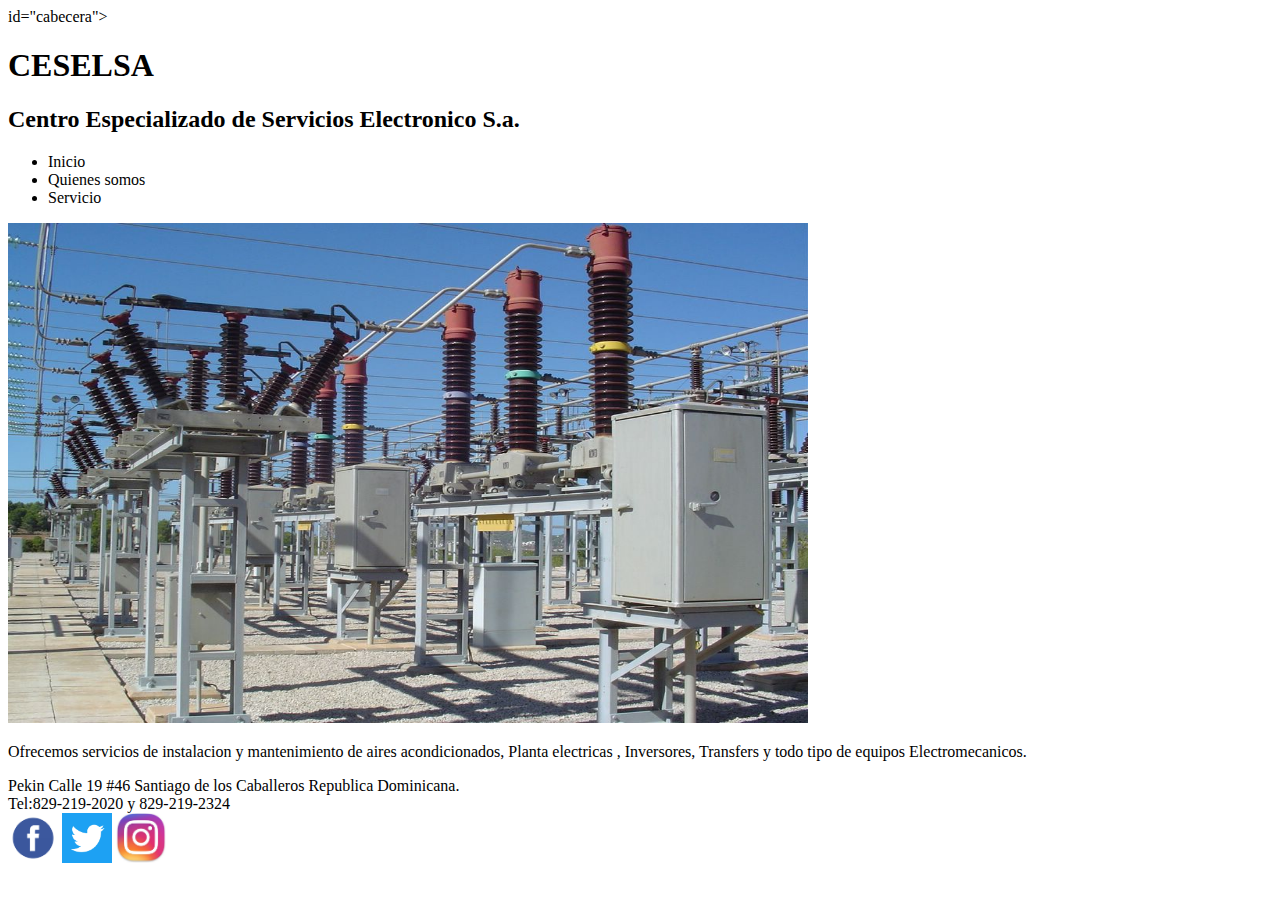
<file: Documents/NetBeansProjects/ceselsa/public_html/index.html>
<!DOCTYPE html>
<!--
To change this license header, choose License Headers in Project Properties.
To change this template file, choose Tools | Templates
and open the template in the editor.
-->
<html>
    <head>
        <title>TODO supply a title</title>
        <meta charset="UTF-8">
        <meta name="viewport" content="width=device-width, initial-scale=1.0">
    </head>
    <body>
        <div> id="cabecera">
        <h1> CESELSA </h1>
        <h2> Centro Especializado de Servicios Electronico  S.a.</h2>
      </div>
    <div id="menu">
         <ul>
             
             <li>Inicio</li>
             <li>Quienes somos</li>
             <li>Servicio</li>
         
        </ul>
    </div>
    <div id="Cuerpo">
        <img src="Imagenes/img1.jpg" width="800" height="500" alt=""/>
        <p> Ofrecemos servicios de instalacion y mantenimiento de aires acondicionados, Planta electricas , Inversores, Transfers y todo tipo de equipos Electromecanicos.</p>
     </div>
        <div id="pie">
           Pekin Calle 19 #46 Santiago de los Caballeros Republica Dominicana. <br>
           Tel:829-219-2020  y 829-219-2324<br>
            <img src="Imagenes/img2.png" width="50" height="50" alt=""/>
            <img src="Imagenes/imag3.jpg" width="50" height="50" alt=""/>
            <img src="Imagenes/img4.jpg" width="50" height="50" alt=""/>
        </div>
    </body>
    </html>
</file>
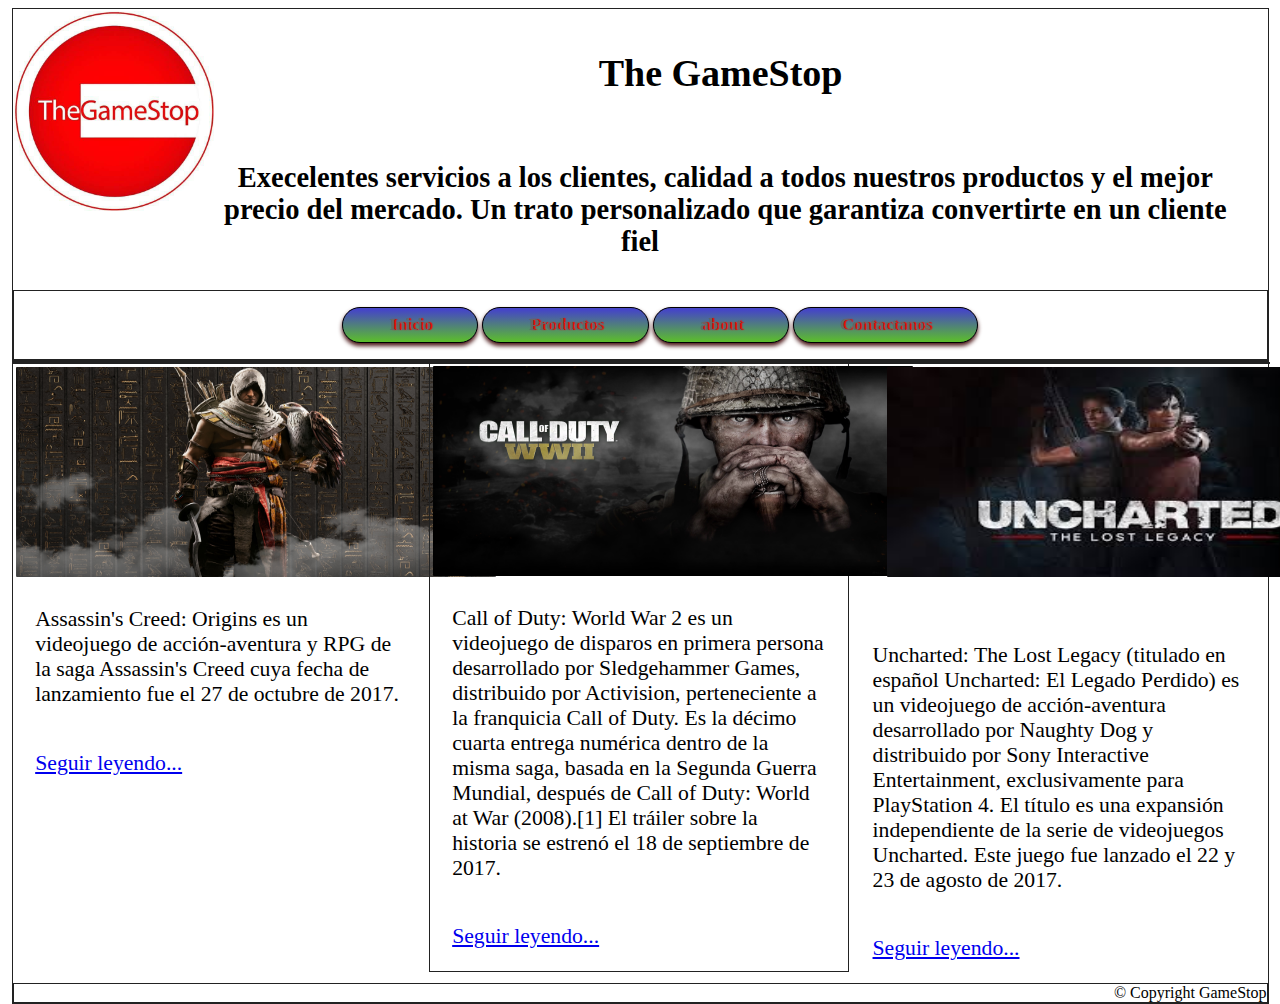
<file: Documents/NetBeansProjects/ProyectoExamenFinal-master/public_html/index.html>
<!DOCTYPE html>
<!--
To change this license header, choose License Headers in Project Properties.
To change this template file, choose Tools | Templates
and open the template in the editor.
-->
<html>
    <head>
        <title>GameStop</title>
        <meta charset="UTF-8">
        <meta name="viewport" content="width=device-width, initial-scale=1.0">
        <link href="CSS/estilos.css" rel="stylesheet" type="text/css"/>
    </head>
    <body>
        <!-- Contenedor -->
<div id="contenedor">

     <!-- Cabecera -->
        <div id="cabecera">

             <div id="logo">
	
         <img src="Imagenes/img10.jpg" alt="GameStop" width="200" height="200"/>
  
                                 </div>

            
            <div id="tema">
         
                  <h1><span>The GameStop</span></h1>
                <h2><span>Execelentes servicios a los clientes, calidad a todos nuestros productos y el mejor precio del mercado.
                            Un trato personalizado que garantiza convertirte en un cliente fiel </span></h2>
      </div>
	<!-- Menu principal -->
    
	<div id="menu">
       <ul>
                                                                                                                                                     <li class="Bucas"><a href="index.html">Inicio</a></li>           
            <li class="Bucas"><a href="productos.html">Productos</a></li>     
            <li class="Bucas"> <a href="servicios.html"> about </a></li>                                                               <li class="Bucas"><a href="Contactos.html">Contactanos</a></li>
            
            
            </ul>
            
		<div class="clear"></div> 
        </div> 
	

	<!-- Lateral -->
	<div id="lateral">
	
		<!-- Noticias --> 
  <div id="noticias"> 
                    
                        <img src="Imagenes/img5.jpg"  width="480" height="210" alt="ASSASSIN'S CREED"/>
                        <p>Assassin's Creed: Origins es un videojuego de acción-aventura y RPG de la saga Assassin's Creed cuya fecha de lanzamiento fue el 27 de octubre de 2017.</p>
                        	<p><a href="#">Seguir leyendo...</a></p>
	
		</div>
		<!-- /Noticias -->
             

	</div>
	<!-- /Lateral -->
	
<div id="contenido">
	
	<!-- Principal -->
	<div id="principal">
		
		<div class="articulo">
		
			<img src="Imagenes/img3.png" width="480" height="210"  alt="CALL OF DUTY WWii"/>
			<p>Call of Duty: World War 2 es un videojuego de disparos en primera persona desarrollado por Sledgehammer Games, distribuido por Activision, perteneciente a la franquicia Call of Duty. Es la décimo cuarta entrega numérica dentro de la misma saga, basada en la Segunda Guerra Mundial, después de Call of Duty: World at War (2008).[1]​ El tráiler sobre la historia se estrenó el 18 de septiembre de 2017.</p>
			 <p><a href="#">Seguir leyendo...</a></p>
                </div>
		</div>
	
	<!-- /Principal -->
	</div>
	<!-- /Contenido -->
        
        <!-- Secundario -->
	<div id="secundario">
		<h2><img src="Imagenes/img1.jpeg"  width="490" height="210" alt="UNCHARTED:The lost legacy"/></h2>
		    <p>Uncharted: The Lost Legacy (titulado en español Uncharted: El Legado Perdido) es un videojuego de acción-aventura desarrollado por Naughty Dog y distribuido por Sony Interactive Entertainment, exclusivamente para PlayStation 4. El título es una expansión independiente de la serie de videojuegos Uncharted. Este juego fue lanzado el 22 y 23 de agosto de 2017.</p>
           <p><a href="#">Seguir leyendo...</a></p>

           </div>
	<!-- /Secundario -->
	
    <div class="clear"></div>
	
	  <!-- Pie -->
               

                <div id="pie">


                    <span class="copyright">
                        &copy; Copyright GameStop
                    </span>
                    <div class="clear"></div>
                </div>
                <!-- /Pie -->

                <!-- /Contenedor -->

    </body>
</html>
</file>
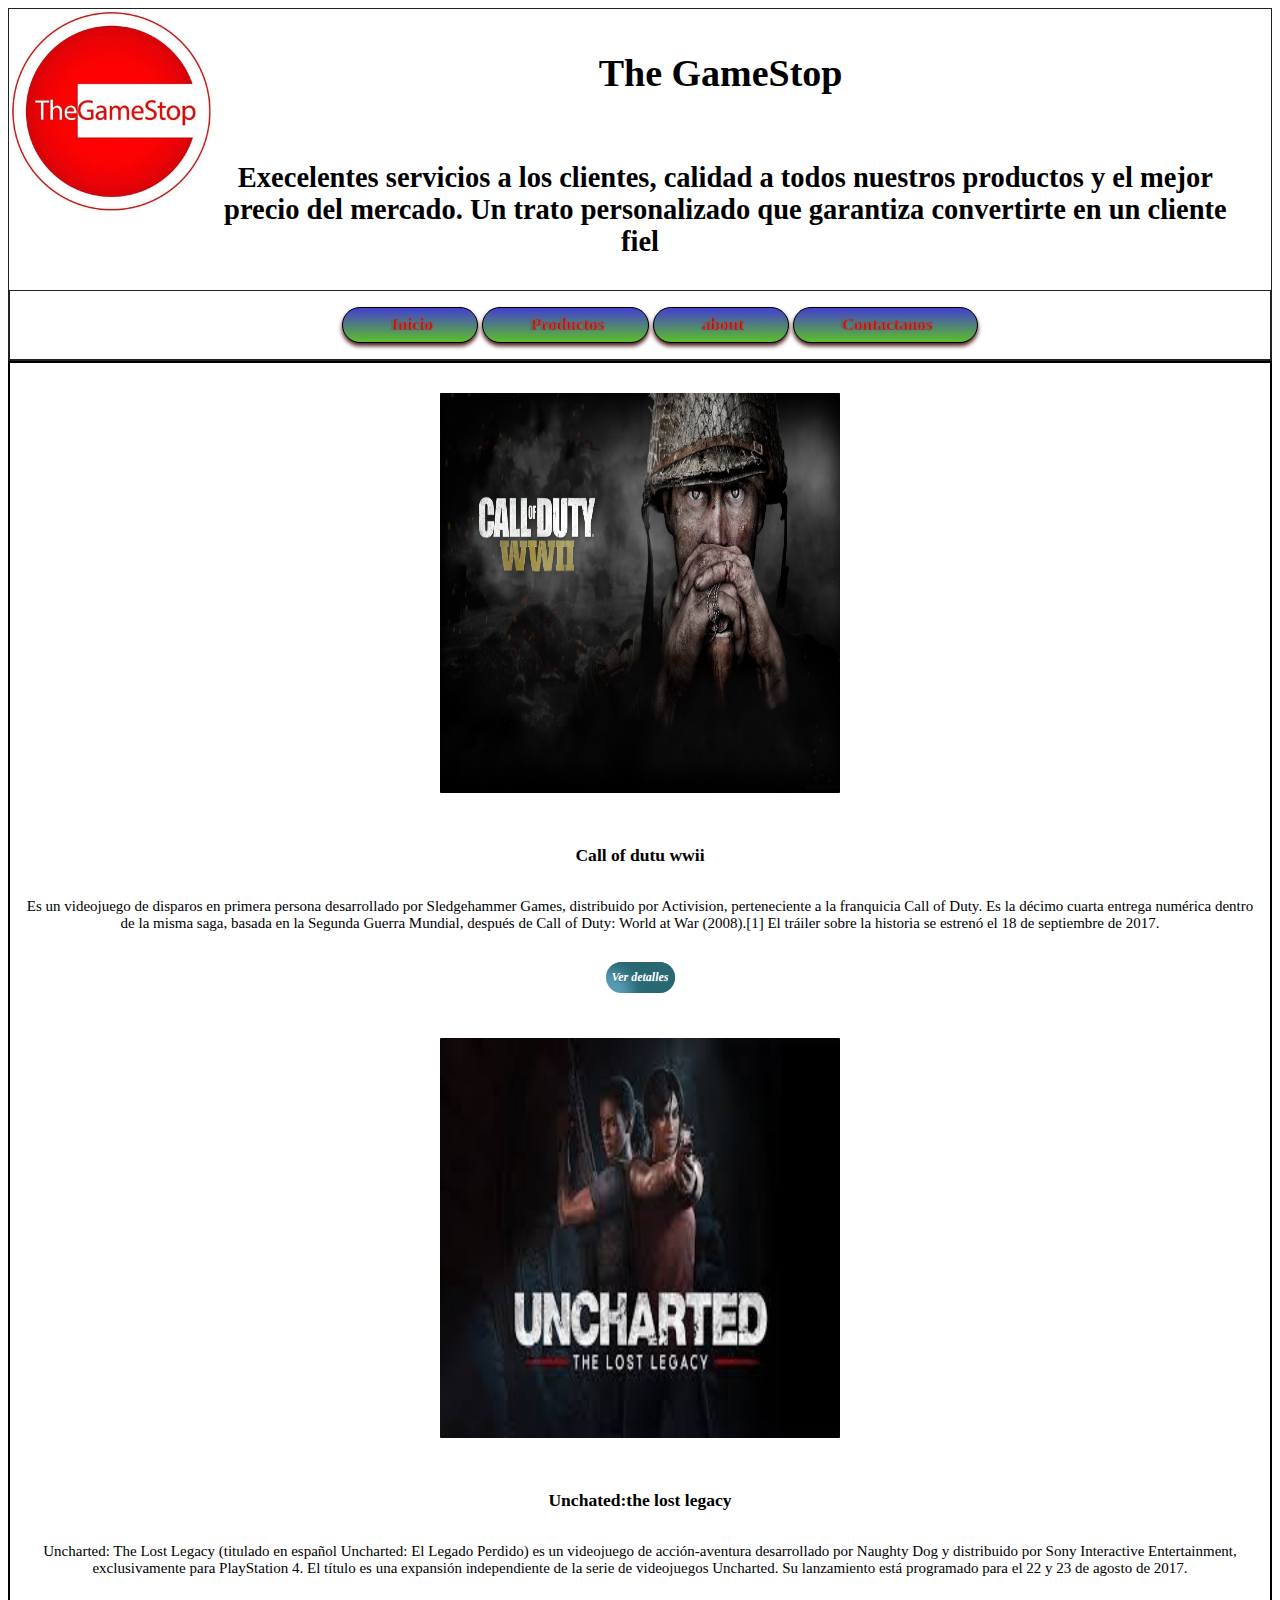
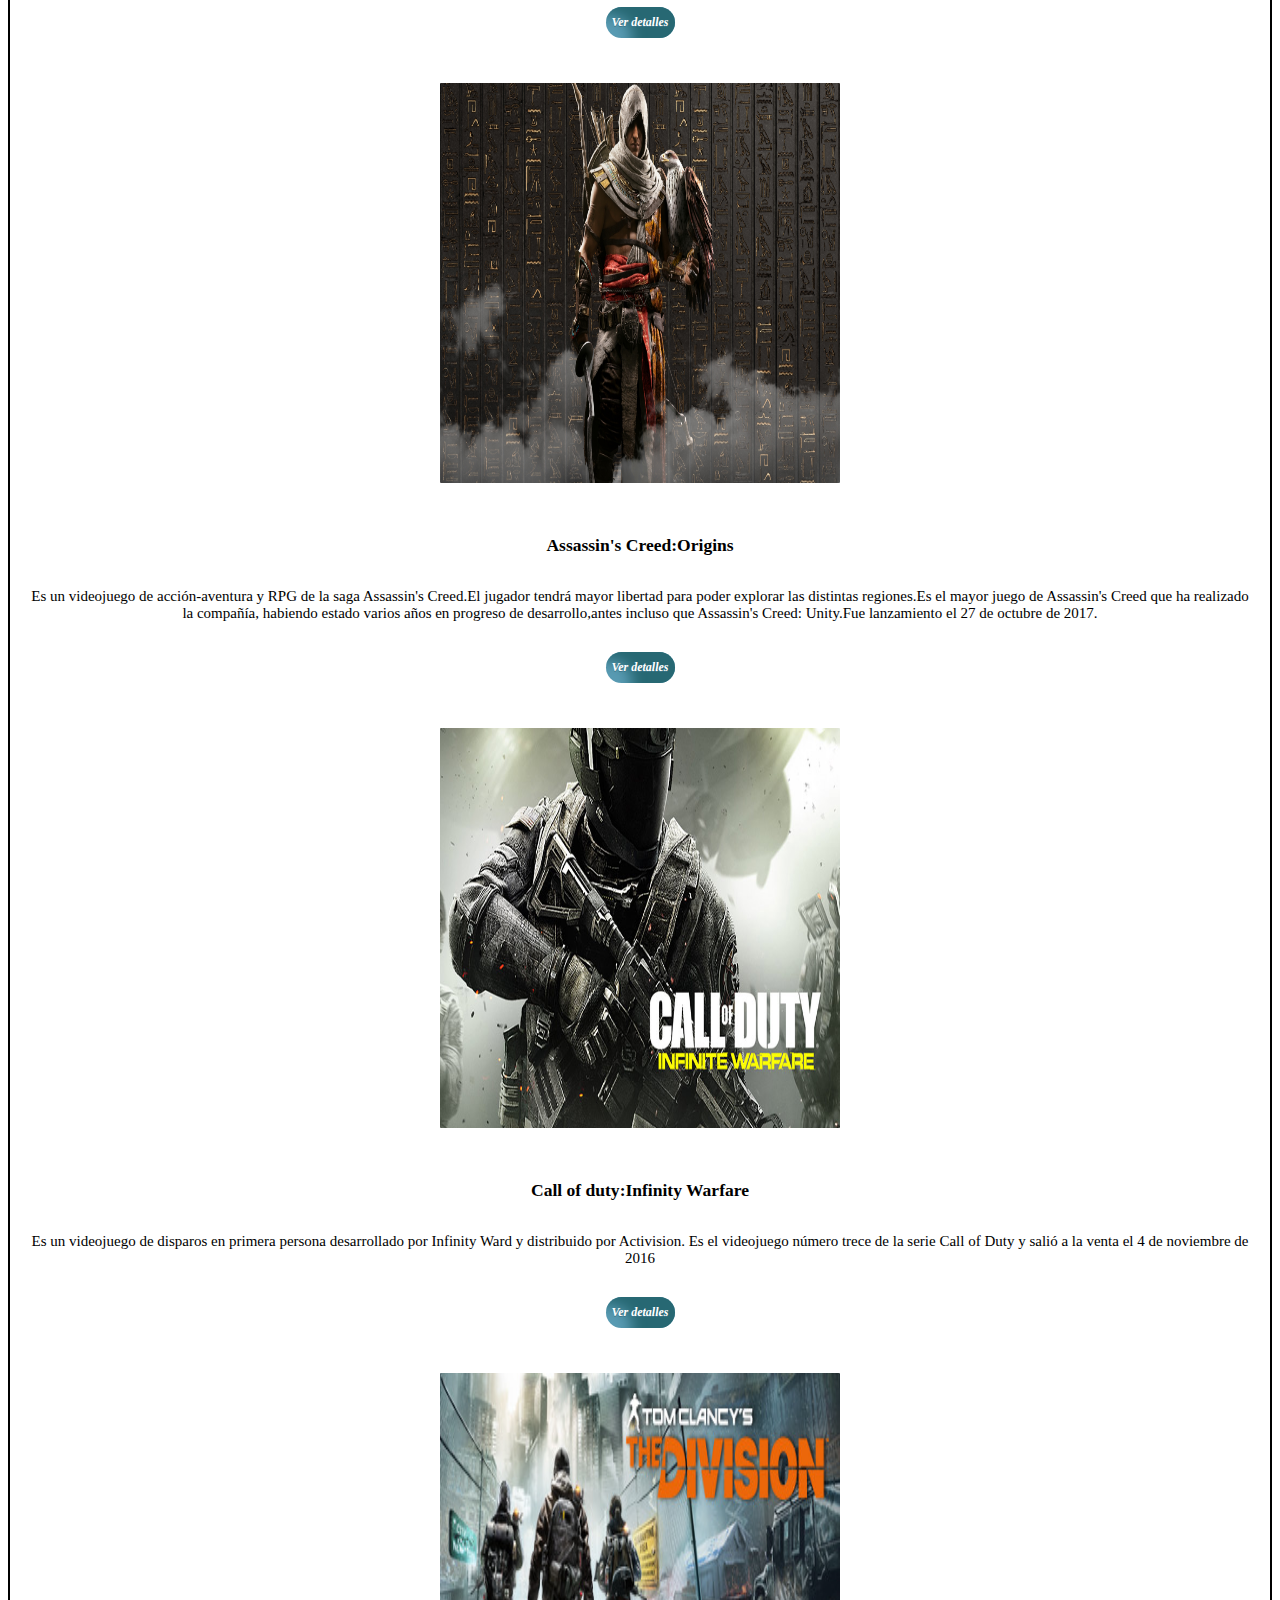
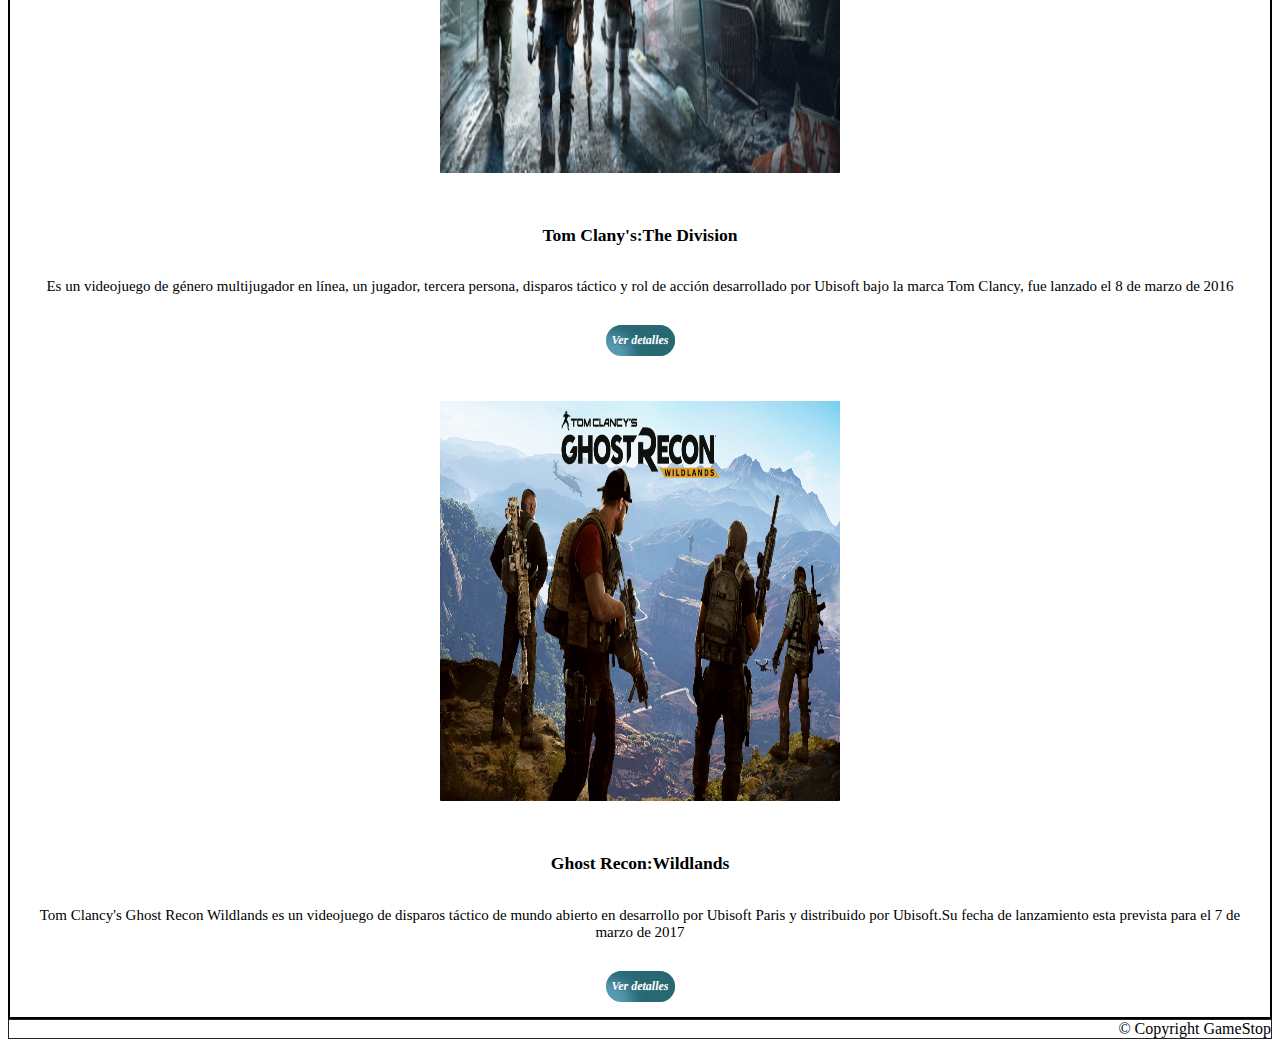
<file: Documents/NetBeansProjects/ProyectoExamenFinal-master/public_html/servicios.html>
<!DOCTYPE html>
<html>
    <head>
        <title>About</title>
    
        <meta charset="UTF-8">
        <meta name="viewport" content="width=device-width, initial-scale=1.0">
       
        <link href="CSS/estilos.css" rel="stylesheet" type="text/css"/>
          
 
         <link rel="stylesheet" href="https://maxcdn.bootstrapcdn.com/bootstrap/4.0.0-beta.2/css/bootstrap.min.css" integrity="sha384-PsH8R72JQ3SOdhVi3uxftmaW6Vc51MKb0q5P2rRUpPvrszuE4W1povHYgTpBfshb" crossorigin="anonymous">
    </head>
    <body>
         <!-- Contenedor -->
        <div>
             <!-- Cabecera -->
        <div id="cabecera">

             <div id="logo">
	
         <img src="Imagenes/img10.jpg" alt="GameStop" width="200" height="200"/>
  
                                 </div>

            
            <div id="tema">
         
                  <h1><span>The GameStop</span></h1>
                <h2><span>Execelentes servicios a los clientes, calidad a todos nuestros productos y el mejor precio del mercado.
                            Un trato personalizado que garantiza convertirte en un cliente fiel </span></h2>
      </div>

    <!-- Menu principal -->
    
	<div id="menu">
       <ul>
                                                                                                                                                     <li class="Bucas"><a href="index.html">Inicio</a></li>           
           <li class="Bucas"><a href="productos.html">Productos</a></li>   
            <li class="Bucas"> <a href="servicios.html"> about </a></li>                                                               <li class="Bucas"><a href="Contactos.html">Contactanos</a></li>
            
            
            </ul>
            
		<div class="clear"></div> 
        </div> 
                    </div>
        
        <div id="cuerpo">

            <div class="row">
  <div class="col-sm-6 col-md-4">
    <div class="thumbnail">
      <img src="Imagenes/img3.png" alt="cALL OF DUTY WWii" width="400" height="400" >
      <div class="caption">
        <h3>Call of dutu wwii</h3>
        <p>Es un videojuego de disparos en primera persona desarrollado por Sledgehammer Games, distribuido por Activision, perteneciente a la franquicia Call of Duty. Es la décimo cuarta entrega numérica dentro de la misma saga, basada en la Segunda Guerra Mundial, después de Call of Duty: World at War (2008).[1]​ El tráiler sobre la historia se estrenó el 18 de septiembre de 2017.
</p>
        <p><a href="https://es.m.wikipedia.org/wiki/Call_of_Duty:_WWII" class="myButton">Ver detalles</a></p>
      </div>
    </div>
  </div>
      
          <div class="col-sm-6 col-md-4">
    <div class="thumbnail">
      <img src="Imagenes/img1.jpeg" alt="UNCHARTED:The lost legacy" width="400" height="400" >
      <div class="caption">
        <h3>Unchated:the lost legacy</h3>
        <p>Uncharted: The Lost Legacy (titulado en español Uncharted: El Legado Perdido) es un videojuego de acción-aventura desarrollado por Naughty Dog y distribuido por Sony Interactive Entertainment, exclusivamente para PlayStation 4. El título es una expansión independiente de la serie de videojuegos Uncharted. Su lanzamiento está programado para el 22 y 23 de agosto de 2017.</p>
        <p><a href="https://es.m.wikipedia.org/wiki/Uncharted:_The_Lost_Legacy" class="myButton">Ver detalles</a></p>
      </div>
    </div>
  </div>
                
                <div class="col-sm-6 col-md-4">
    <div class="thumbnail">
      <img src="Imagenes/img5.jpg" alt="ASSASSIN'S CREED:ORIGINS" width="400" height="400"  >
      <div class="caption">
        <h3>Assassin's Creed:Origins</h3>
        <p>Es un videojuego de acción-aventura y RPG de la saga Assassin's Creed.El jugador tendrá mayor libertad para poder explorar las distintas regiones.Es el mayor juego de Assassin's Creed que ha realizado la compañía, habiendo estado varios años en progreso de desarrollo,antes incluso que Assassin's Creed: Unity.Fue lanzamiento el 27 de octubre de 2017.</p>
        <p><a href="https://es.m.wikipedia.org/wiki/Assassin%27s_Creed:_Origins" class="myButton">Ver detalles</a></p>
      </div>
    </div>
  </div>
          
                
</div>
        <div class="row">
  <div class="col-sm-6 col-md-4">
    <div class="thumbnail">
      <img src="Imagenes/callofduty.jpg" alt="CALL OF DUTY:infinity Warfare" width="400" height="400"  >
      <div class="caption">
        <h3>Call of duty:Infinity Warfare</h3>
        <p>Es un videojuego de disparos en primera persona desarrollado por Infinity Ward y distribuido por Activision. Es el videojuego número trece de la serie Call of Duty y salió a la venta el 4 de noviembre de 2016</p>
        <p><a href="https://es.m.wikipedia.org/wiki/Call_of_Duty:_Infinite_Warfare" class="myButton">Ver detalles</a></p>
      </div>
    </div>
  </div>
      
          <div class="col-sm-6 col-md-4">
    <div class="thumbnail">
      <img src="Imagenes/the division.jpg" alt="TOM CLANCY'S:The division" width="400" height="400"  >
      <div class="caption">
        <h3>Tom Clany's:The Division</h3>
        <p>Es un videojuego de género multijugador en línea, un jugador, tercera persona, disparos táctico y rol de acción desarrollado por Ubisoft bajo la marca Tom Clancy, fue lanzado el 8 de marzo de 2016</p>
        <p><a href="https://es.m.wikipedia.org/wiki/Tom_Clancy%27s_Ghost_Recon_Wildlands" class="myButton">Ver detalles</a></p>
      </div>
    </div>
  </div>
                
                <div class="col-sm-6 col-md-4">
    <div class="thumbnail">
      <img src="Imagenes/wildlands.jpg" alt="GHOS RECON:Wildlands" width="400" height="400"  >
      <div class="caption">
        <h3>Ghost Recon:Wildlands</h3>
        <p>Tom Clancy's Ghost Recon Wildlands es un videojuego de disparos táctico de mundo abierto en desarrollo por Ubisoft Paris y distribuido por Ubisoft.Su fecha de lanzamiento esta prevista para el 7 de marzo de 2017</p>
        <p><a href="https://es.m.wikipedia.org/wiki/Tom_Clancy%27s_Ghost_Recon_Wildlands" class="myButton">Ver detalles</a></p>
      </div>
    </div>
  </div>
        </div>
        </div>
          <!-- Pie -->
               

                <div id="pie">


                    <span class="copyright">
                        &copy; Copyright GameStop
                    </span>
                    <div class="clear"></div>
                </div>
                <!-- /Pie -->

                <!-- /Contenedor -->
	
        
    </body>
</html>
</file>
<file: Documents/NetBeansProjects/ProyectoExamenFinal-master/public_html/CSS/estilos.css>
/*
To change this license header, choose License Headers in Project Properties.
To change this template file, choose Tools | Templates
and open the template in the editor.
*/
/* 
    Created on : Dec 5, 2017, 9:09:22 PM
    Author     : 00140302
*/
ul li {display: inline; margin: 0px; padding: 1px; list-style-style: 10px; float: center; font-size: 20px; border-radius: 10px;} 
h1, h2, h3, p, form { margin: 0; padding: 1em; }
.clear { clear: both; }
img { border: 2px;}
 
/*-- Layout ----------------------------------------------------------*/
#contenedor {
 
  width: 90%;
  height:20%;
  max-width: 1257px;
  max-height:990px;
  width: 5647px;
  height:65px;
  margin: 0 auto;
}
 
#cabecera, #menu, #lateral, #contenido, #contenido #principal, #pie {
  border: 1px solid #222; 
}
 
#cabecera { clear: both; }
#menu { clear: both; }
#lateral #noticias { float: left; width: 33.2%; }
#contenido { float: center ; width: 100%; height: 60%;}
#contenido #principal { float: left ; width: 33.3%; }
#secundario { float: right; width: 33.2%; }
#pie { clear: both; }
 
/*-- Cabecera --------------------------------------------------------*/
#cabecera #logo img { float: left;}
#cabecera #buscador { float: right }
#cabecera #tema { font-size: 19px;
                              padding: 4px;
     text-align: center; 
    font-family: Algerian;
    color: black;
                             font-weight: bold;}

#lateral #noticias{
     margin-top: 0.2em;
    font-size: 21.7px;
}

#contenido #principal {
             font-size:21.7px;
         
}

#secundario {
           text-align: none;
           margin-top: -1.5em;
           height:px;
           width: 515.5x;
           font-size: 21.7px;
    
}


#cabecera #logo { float: left; }
#cabecera #tema { float: center; }

#cabecera #tema #menu{
    text-align: center;
    font-family:Algerian;
}

#formulario h1{
          color:blue;
}
#menu{
    text-align: center;
     color:red;
     
}

#menu a{
	padding: 12px; 
	margin: 24px; 
	font-weight: bold;
	text-decoration: none;
	color: #666;
}

/* Styles pour les liens survolés ou sélectionnés au clavier*/
#menu a:hover, #menu a:focus {
	text-decoration: underline;
	color: #444;
}

/* Styles pour la rubrique en cours */
#cuerpo{
  
    text-align: center;
    border: 2px solid;
    font-size: 15px;
    font-family: Algerian;
}

#cuerpo img{
    margin: 2em;   
}

img{
    border-radius: 1px;
    margin: .1em;
}
#pie{ 
    
    text-align: right; 
    font-family: Algerian;    
    color: black;
}

#Horario{
              text-align: center;
}

form{
   
    width: 800px;
    height: 600px;
    margin: 0em auto;
    border: 1px solid buttonface;
    border-radius: 7em;
    padding: 3.5em;
}

#formulario h1{
    text-align: center;
    color: black;
     
        
}
label{ display: inline-block;
    width: -40em;
    margin: 8px;
    text-align: left;
    font-weight: bold;
    font-size: 40px;
    
}

label #mensaje { height: 300px;
                          }

input,textarea{
    display: inline-block;
    margin: 2px;
    font-weight: bold;
    font-size: 30px;
    width: 20em;
    text-align: right;
    font: 1em cursive;
    border: 1px solid #476e9e;
    
}
input:focus,textarea:focus{
    border-color: black ;
}
textarea{
    vertical-align: middle;
}

close{
	font-family:Georgia;
	font-weight:bold;
	font-style:italic;
    display: inline-block;
    height: 178px;
    padding: 0;
    margin: 0;
    vertical-align: top;
    width: 278px;
}

.close:hover {
    margin: 2em;
  color: red;
    display: block;
    height: 130px;  
    width: 100px;
}

#close-CSS {
    color: red;
    height: 178px;  
    width: 278px;
}

.BZS {
	-moz-box-shadow:inset -50px 15px 14px -7px #276873;
	-webkit-box-shadow:inset -50px 15px 14px -7px #276873;
	box-shadow:inset -50px 15px 14px -7px #276873;
	background-color:#599bb3;
	-moz-border-radius:18px;
	-webkit-border-radius:18px;
	border-radius:18px;
	display:inline-block;
	cursor:pointer;
	color:#000000;
	font-family:Georgia;
	font-size:12px;
	font-weight:bold;
	font-style:italic;
	padding:8px 6px;
	text-decoration:none;
	text-shadow:0px 1px 0px #3d768a;
	padding: -11em;
}
.BZS:hover {
	background-color:#7892c2;
}
.BZS:active {
	position:relative;
	top:1px;
}

.myButton {
	-moz-box-shadow:inset -50px 15px 14px -7px #276873;
	-webkit-box-shadow:inset -50px 15px 14px -7px #276873;
	box-shadow:inset -50px 15px 14px -7px #276873;
	background-color:#599bb3;
	-moz-border-radius:18px;
	-webkit-border-radius:18px;
	border-radius:18px;
	display:inline-block;
	cursor:pointer;
	color:#ffffff;
	font-family:Impact;
	font-size:12px;
	font-weight:bold;
	font-style:italic;
	padding:8px 6px;
	text-decoration:none;
	text-shadow: 0px 1px 0px #3d768a;
}
.myButton:hover {
	background-color:#408c99;
}
.myButton:active {
	position:relative;
	top:1px;
}



.Bucass {
	-moz-box-shadow:inset 0px 0px 15px 3px #171e33;
	-webkit-box-shadow:inset 0px 0px 15px 3px #171e33;
	box-shadow:inset 0px 0px 15px 3px #171e33;
	background-color:#7892c2;
	-moz-border-radius:18px;
	-webkit-border-radius:18px;
	border-radius:18px;
	border:2px solid #8893b5;
	display:inline-block;
	cursor:pointer;
	color:#000000;
	font-family:Georgia;
	font-size:26px;
	font-weight:bold;
	font-style:italic;
	padding:6px 10px;
	text-decoration:none;
	text-shadow:-3px 4px 2px #bd2877;
}
.Bucass:hover {
	background-color:#476e9e;
}
.Bucass:active {
	position:relative;
	top:1px;
        text-align: left;
}

        

.Bucas {
	-moz-box-shadow: 0px 3px 4px 0px #4d1919;
	-webkit-box-shadow: 0px 3px 4px 0px #4d1919;
	box-shadow: 0px 3px 4px 0px #4d1919;
	background:-webkit-gradient(linear, left top, left bottom, color-stop(0.05, #4545c7), color-stop(1, #5cbf2a));
	background:-moz-linear-gradient(top, #4545c7 5%, #5cbf2a 100%);
	background:-webkit-linear-gradient(top, #4545c7 5%, #5cbf2a 100%);
	background:-o-linear-gradient(top, #4545c7 5%, #5cbf2a 100%);
	background:-ms-linear-gradient(top, #4545c7 5%, #5cbf2a 100%);
	background:linear-gradient(to bottom, #4545c7 5%, #5cbf2a 100%);
	filter:progid:DXImageTransform.Microsoft.gradient(startColorstr='#4545c7', endColorstr='#5cbf2a',GradientType=0);
	background-color:#4545c7;
	-moz-border-radius:42px;
	-webkit-border-radius:42px;
	border-radius:42px;
	border:1px solid #000000;
	display:inline-block;
	cursor:pointer;
	color:#141414;
	font-family:Verdana;
	font-size:17px;
	padding:7px 10px;
	text-decoration:none;
	text-shadow:2px 0px 1px #fc0000;
}

.Bucas:hover {
                  font-size: 15px;
	background:-webkit-gradient(linear, left top, left bottom, color-stop(0.05, #5cbf2a), color-stop(1, #4545c7));
	background:-moz-linear-gradient(top, #5cbf2a 5%, #4545c7 100%);
	background:-webkit-linear-gradient(top, #5cbf2a 5%, #4545c7 100%);
	background:-o-linear-gradient(top, #5cbf2a 5%, #4545c7 100%);
	background:-ms-linear-gradient(top, #5cbf2a 5%, #4545c7 100%);
	background:linear-gradient(to bottom, #5cbf2a 5%, #4545c7 100%);
	filter:progid:DXImageTransform.Microsoft.gradient(startColorstr='#5cbf2a', endColorstr='#4545c7',GradientType=0);
	background-color:#5cbf2a;
}
.Bucas:active {
	position:relative;
	top:1px;
}


 
 #map{
        
        outline: 0px solid white;
        margin: 1em auto;
        width:  -120%;
        text-align:  center;
      
      }
</file>
